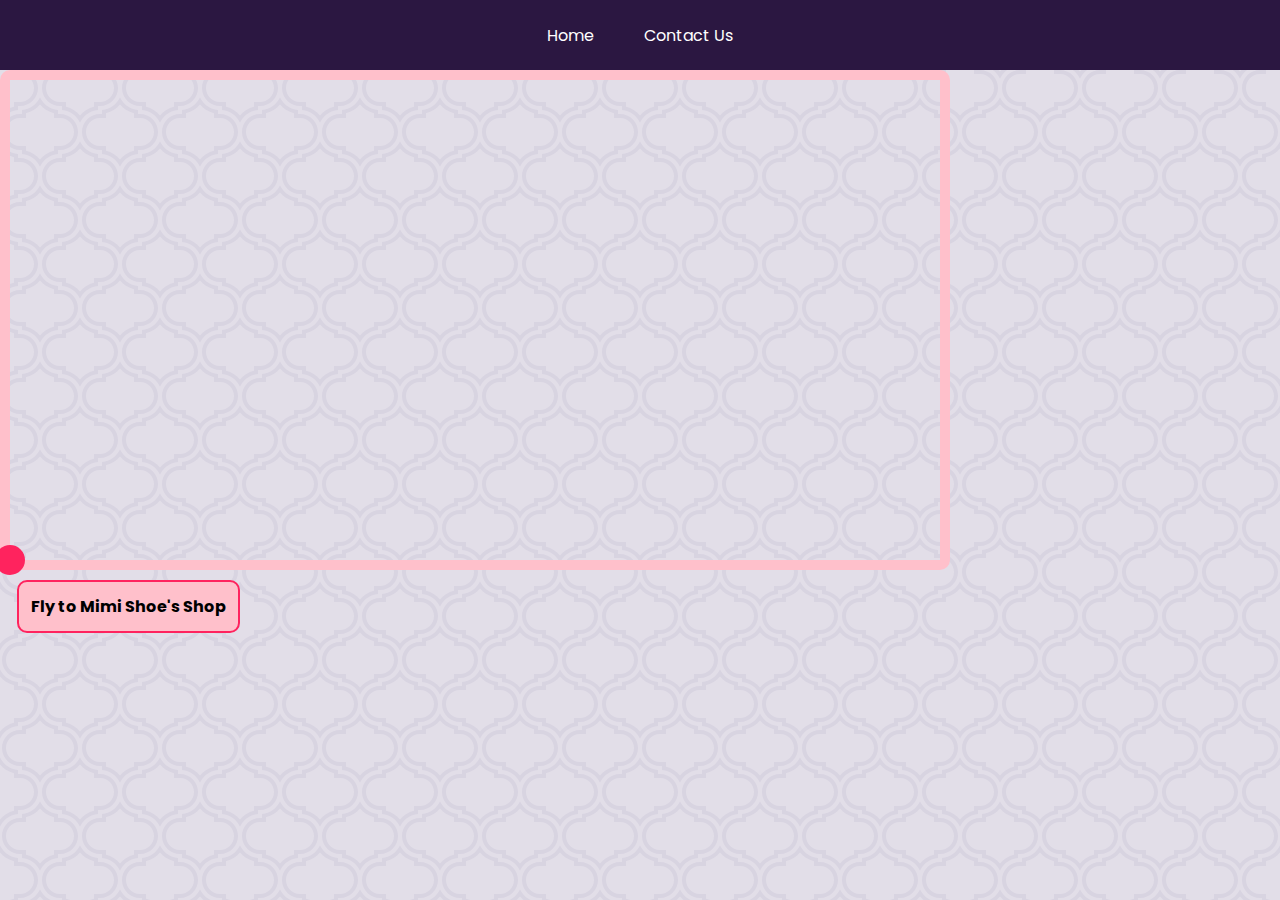
<file: contact.html>
<!DOCTYPE html>
<html lang="en">
<head>
    <meta charset="UTF-8">
    <meta name="viewport" content="width=device-width, initial-scale=1.0">
    <!-- mapbox css -->
    <link href='https://api.mapbox.com/mapbox-gl-js/v2.7.0/mapbox-gl.css' rel='stylesheet' />
    <!-- custom css -->
    <link rel="stylesheet" href="style.css">
    <title>Contact Us</title>
</head>
<body>
    <nav>
        <ul>
            <li>
                <a href="index.html">Home</a>
            </li>
            <li>
                <a href="contact.html">Contact Us</a>
            </li>
        </ul>
    </nav>
    
    <!-- MapBox is looking for a container -->
    <div class="map-container">
        <div id="map"></div>
        <!-- create empty divs for my markers -->
        <div id="custom-marker1"></div>
    </div>

       <!-- Create a fly to button -->
       <button id="fly-to-shop">Fly to Mimi Shoe's Shop</button>


    <!-- mapbox js -->
    <script src='https://api.mapbox.com/mapbox-gl-js/v2.7.0/mapbox-gl.js'></script>
    <!-- custom js -->
    <script src="script.js"></script>

</body>
</html>
</file>
<file: style.css>
@import url('https://fonts.googleapis.com/css2?family=Nunito+Sans:ital,opsz,wght@0,6..12,200..1000;1,6..12,200..1000&family=Poppins:ital,wght@0,100;0,200;0,300;0,400;0,500;0,600;0,700;0,800;0,900;1,100;1,200;1,300;1,400;1,500;1,600;1,700;1,800;1,900&family=Raleway:ital,wght@0,100..900;1,100..900&family=Sevillana&family=Shadows+Into+Light&display=swap');

* {
    padding: 0;
    margin: 0;
    box-sizing: border-box;
    font-family: "Poppins", sans-serif;
}

body {
    background-color: #e2dee8;
    background-image: url("data:image/svg+xml,%3Csvg width='80' height='88' viewBox='0 0 80 88' xmlns='http://www.w3.org/2000/svg'%3E%3Cpath d='M22 21.91V26h-2c-9.94 0-18 8.06-18 18 0 9.943 8.058 18 18 18h2v4.09c8.012.722 14.785 5.738 18 12.73 3.212-6.99 9.983-12.008 18-12.73V62h2c9.94 0 18-8.06 18-18 0-9.943-8.058-18-18-18h-2v-4.09c-8.012-.722-14.785-5.738-18-12.73-3.212 6.99-9.983 12.008-18 12.73zM54 58v4.696c-5.574 1.316-10.455 4.428-14 8.69-3.545-4.262-8.426-7.374-14-8.69V58h-5.993C12.27 58 6 51.734 6 44c0-7.732 6.275-14 14.007-14H26v-4.696c5.574-1.316 10.455-4.428 14-8.69 3.545 4.262 8.426 7.374 14 8.69V30h5.993C67.73 30 74 36.266 74 44c0 7.732-6.275 14-14.007 14H54zM42 88c0-9.94 8.06-18 18-18h2v-4.09c8.016-.722 14.787-5.738 18-12.73v7.434c-3.545 4.262-8.426 7.374-14 8.69V74h-5.993C52.275 74 46 80.268 46 88h-4zm-4 0c0-9.943-8.058-18-18-18h-2v-4.09c-8.012-.722-14.785-5.738-18-12.73v7.434c3.545 4.262 8.426 7.374 14 8.69V74h5.993C27.73 74 34 80.266 34 88h4zm4-88c0 9.943 8.058 18 18 18h2v4.09c8.012.722 14.785 5.738 18 12.73v-7.434c-3.545-4.262-8.426-7.374-14-8.69V14h-5.993C52.27 14 46 7.734 46 0h-4zM0 34.82c3.213-6.992 9.984-12.008 18-12.73V18h2c9.94 0 18-8.06 18-18h-4c0 7.732-6.275 14-14.007 14H14v4.696c-5.574 1.316-10.455 4.428-14 8.69v7.433z' fill='%232d105c' fill-opacity='0.05' fill-rule='evenodd'/%3E%3C/svg%3E");
}

nav {
    display: flex;
    justify-content: center;
    list-style: none;
    background-color:#2b1741;
    height: 70px;

    ul {
        display: flex;
        flex-direction: row;
        align-items: center;
        gap: 50px;
        list-style: none;
    
        li a {
            text-decoration: none;
            color: rgb(255, 255, 255);
        }
    }
}

footer {
    background-color: ;
}



.filter-sorting-cont {
    display: flex;
    flex-direction: row;
    gap: 50px;
    justify-content: center;
}

.filter-container {
    display: flex;
    justify-content: center;
    flex-direction: column;
    gap: 40px;
    padding: 30px 0;
}

h2 {
    color: #2b1741;
    font-size: 35px;
    padding-top: 8%;
}
.filter {
    display: flex;
    flex-direction: column;
    align-items: center;
}
.filter label {
    margin-bottom: 4px;
    color: #2b1741;
}
select {
    width: 200px;
    padding: 8px;
    border-radius: 10px;
    border: 1px solid #b871ff;
    background-color: #530f67;
    color: white;
}


/* Sorting */
.sorting-container {
    padding: 30px 0;
}

.sorting-container p {
    text-align: center;
    color: #2b1741;
}

.sorting-btn-container {
    display: flex;
    gap: 30px;
    align-items: center;
    justify-content: center;
    margin-top: 10px;
}

.sorting-button {
    padding: 12px 16px;
    font-size: 16px;
    border-radius: 16px;
    border: 1px solid #b871ff;
    background-color: #530f67;
    color: white;
}

.sorting-button:hover {
    cursor: pointer;
}


/* Results */
.results {
    display: grid;
    grid-template-columns: repeat(4, 1fr);
    gap: 30px;
    padding: 30px 60px 120px 60px;
}

.no-results {
    text-align: center;
    grid-column: 1/-1;
}

.shoe {
    display: flex;
    flex-direction: column;
    border-radius: 8px;
    background-color: white;
    box-shadow: 2px 3px 5px 2px rgba(0, 0, 0, 0.25);
    -webkit-box-shadow: 2px 3px 5px 2px rgba(0, 0, 0, 0.25);
    -moz-box-shadow: 2px 3px 5px 2px rgba(0, 0, 0, 0.25);
    transition: all 0.3s ease;
}

.shoe:hover {
    scale: 1.1;
    transition: all 0.3s ease;
    cursor: pointer;
}

.shoe-image {
    width: 100%;
    object-fit: cover;
    height: 380px;
}

.shoe-details {
    padding: 16px;
}

.shoe-details h2 {
    margin: 8px 0;
    font-weight: 500;
    font-size: 20px;
}

.shoe-details p {
    font-weight: 300;
    font-size: 16px;
}

.more-details {
    display: flex;
    justify-content: space-between;
    margin: 8px 0;
}

.more-details h4 {
    color: #33924a;
}

.shoe-amenities p {
    font-weight: 400;
    color: rgb(155, 162, 169);
    font-size: 16px;
}

/* Swiper */
.swiper {
    width: 100%;
    border-top-left-radius: 8px;
    border-top-right-radius: 8px;
    height: 380px;
}

.swiper-pagination {
    padding: 4px;
    background: rgba(0, 0, 0, 0.4);
    backdrop-filter: blur(10px);
    border-radius: 16px;
}

.swiper-pagination-bullet {
    background: rgb(255, 255, 255);
    width: 16px;
    height: 16px;
}

/* -------- MAPBOX PAGE ---------- */
.map-container {
    width: 950px;
    height: 500px;
    border: 10px solid pink;
    border-radius: 10px;
}

#map {
    width: 100%;
    height: 100%;
}

#custom-marker1 {
    width: 30px;
    height: 30px;
    background-color: rgb(255, 35, 94);
    border-radius: 50%;
    position: absolute;
    transform: translate(-50%,-50%);
}

img {
    width: 190px;
    height: auto;
}

button {
    background-color: pink;
    border-radius: 10px;
    padding: 12px;
    border: 2px solid rgb(255, 35, 94);
    margin-top: 10px;
    margin-left: 17px;
    font-size: 16px;
    font-weight: bolder;
}

button:hover {
    cursor: pointer;
    background-color: lightpink;
}





/* Media Queries!!! */
@media only screen and (max-width: 1200px) {
 
    .filter-container {
        flex-direction: column;
        align-items: center;
    }

    select {
        width: 600px;
    }

    .results {
        grid-template-columns: repeat(2, 1fr);
    }
}


@media only screen and (max-width: 768px) {
    .results {
        grid-template-columns: 1fr;
    }

    select {
        max-width: 300px;
    }
    .shoe-description {
        padding: 0 32px;
    }
}
</file>
